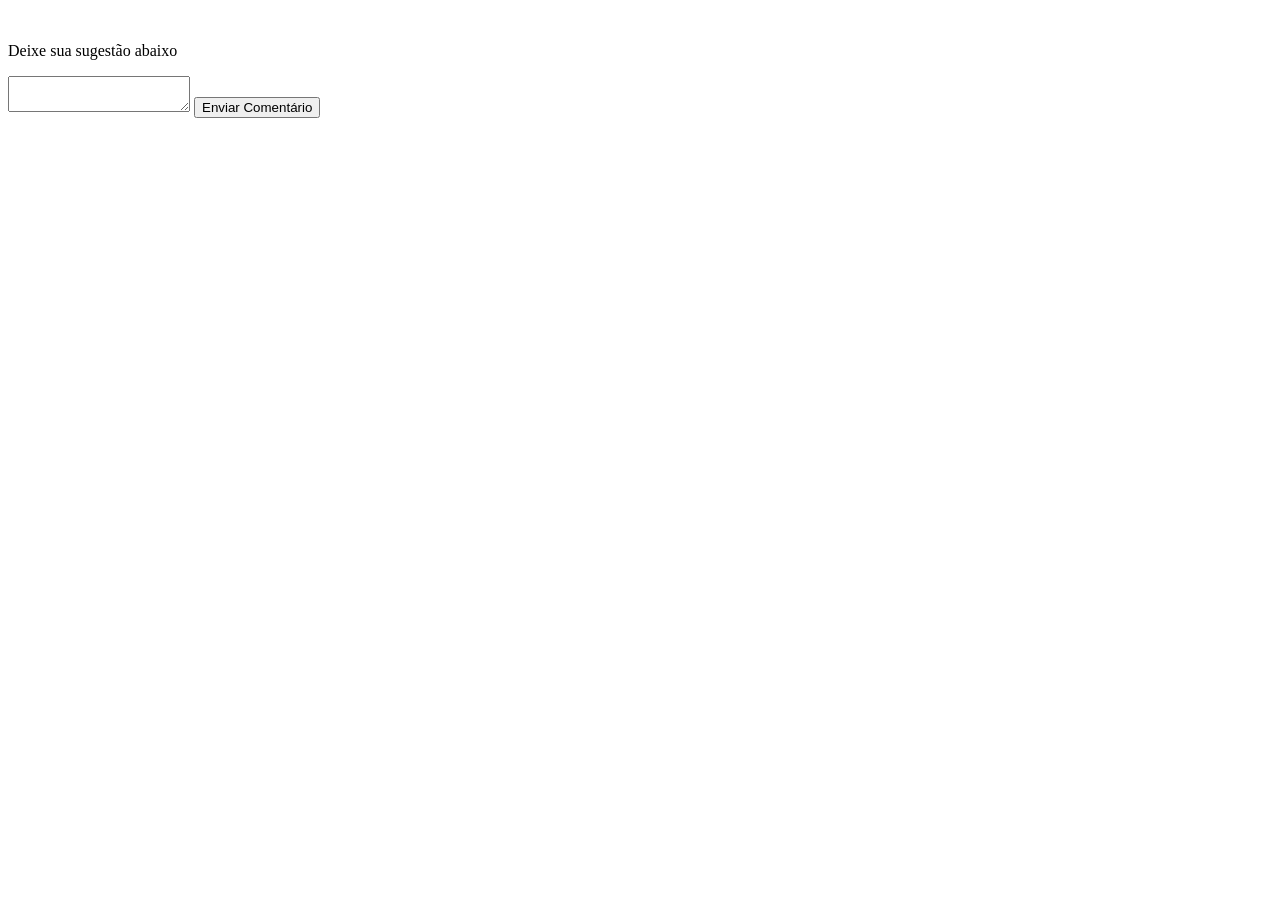
<file: Project.html>
<!DOCTYPE html>
<html lang="en">
<head>
    <meta charset="UTF-8">
    <meta name="viewport" content="width=device-width, initial-scale=1.0">
    <title>Comentario</title>
</head>
<body>
    <br>
    <p>Deixe sua sugestão abaixo
</p>
<div class="mydiv1">
    <textarea name="comentario" id="comentario"></textarea>
    <input type="submit" value="Enviar Comentário">
</div>

</body>
</html>
</file>
